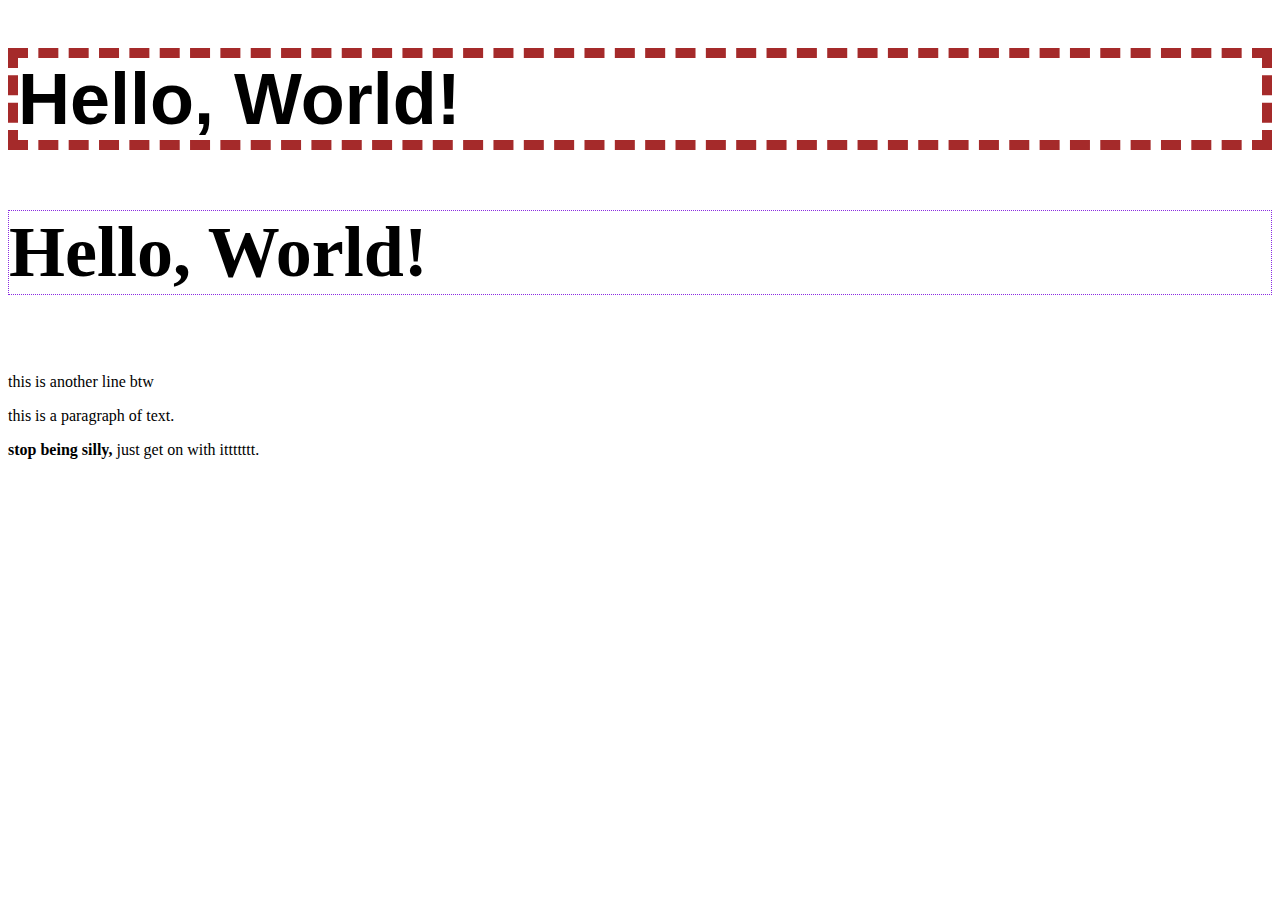
<file: index.html>
<!DOCTYPE html>

<html lang="en">
    <head>
        <title>This is Isaac's Website</title>
        <meta charset="utf-8">
        <link rel="stylesheet" href="style.css">

        <h1>Hello, World!</h1>

        <h2>Hello, World!</h2>

        <br>this is another line btw

        <p>this is a paragraph of text.<p> <strong>stop being silly,</strong> just get on with ittttttt.</p>

    </head>
    <body>
        
    </body>
</html>
</file>
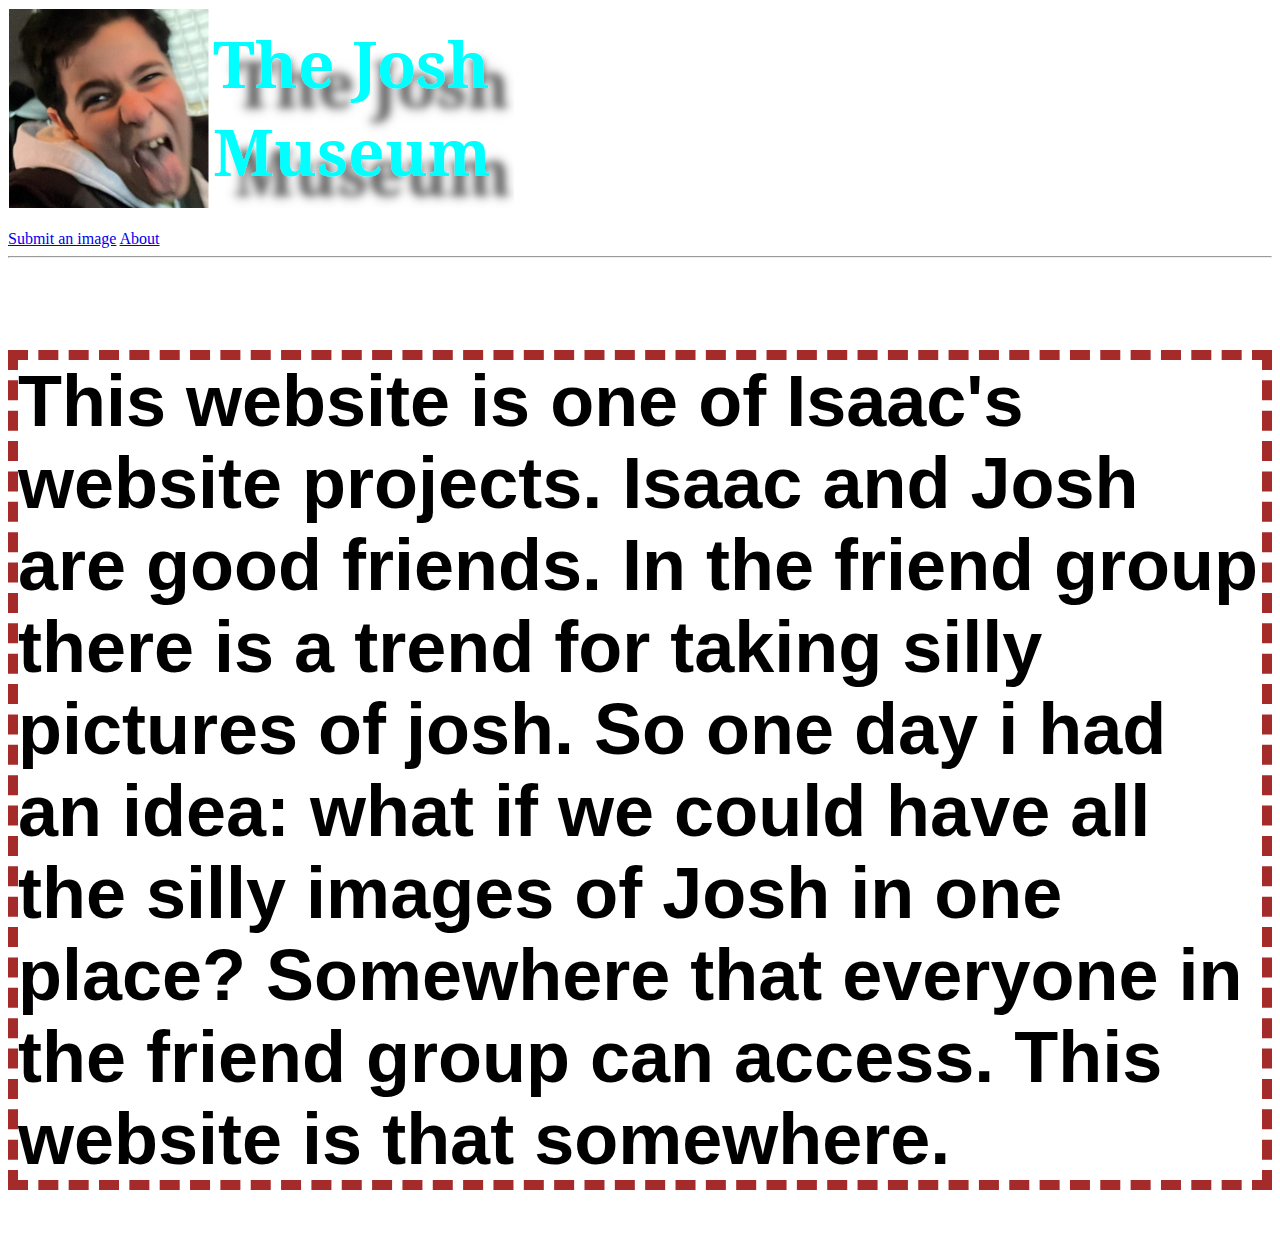
<file: about.html>
<!DOCTYPE html>
<html>
    <head>
        <title>The Josh Museum</title>
        <meta charset="utf-8">
        <link rel="stylesheet" href="style.css">
        <header><a href="index.html"><img src="img/logo.png" alt="Museum logo"></a></header>
        <br>
        <a href="contact.html">Submit an image</a>
        <a href="about.html">About</a>
        <hr><br><br>

        <h1>This website is one of Isaac's website projects.
             Isaac and Josh are good friends. In the friend group there is a trend for taking silly pictures of josh.
              So one day i had an idea: what if we could have all the silly images of Josh in one place?
               Somewhere that everyone in the friend group can access. This website is that somewhere. </h1>
    </head>
    <body>
        
    </body>
</html>
</file>
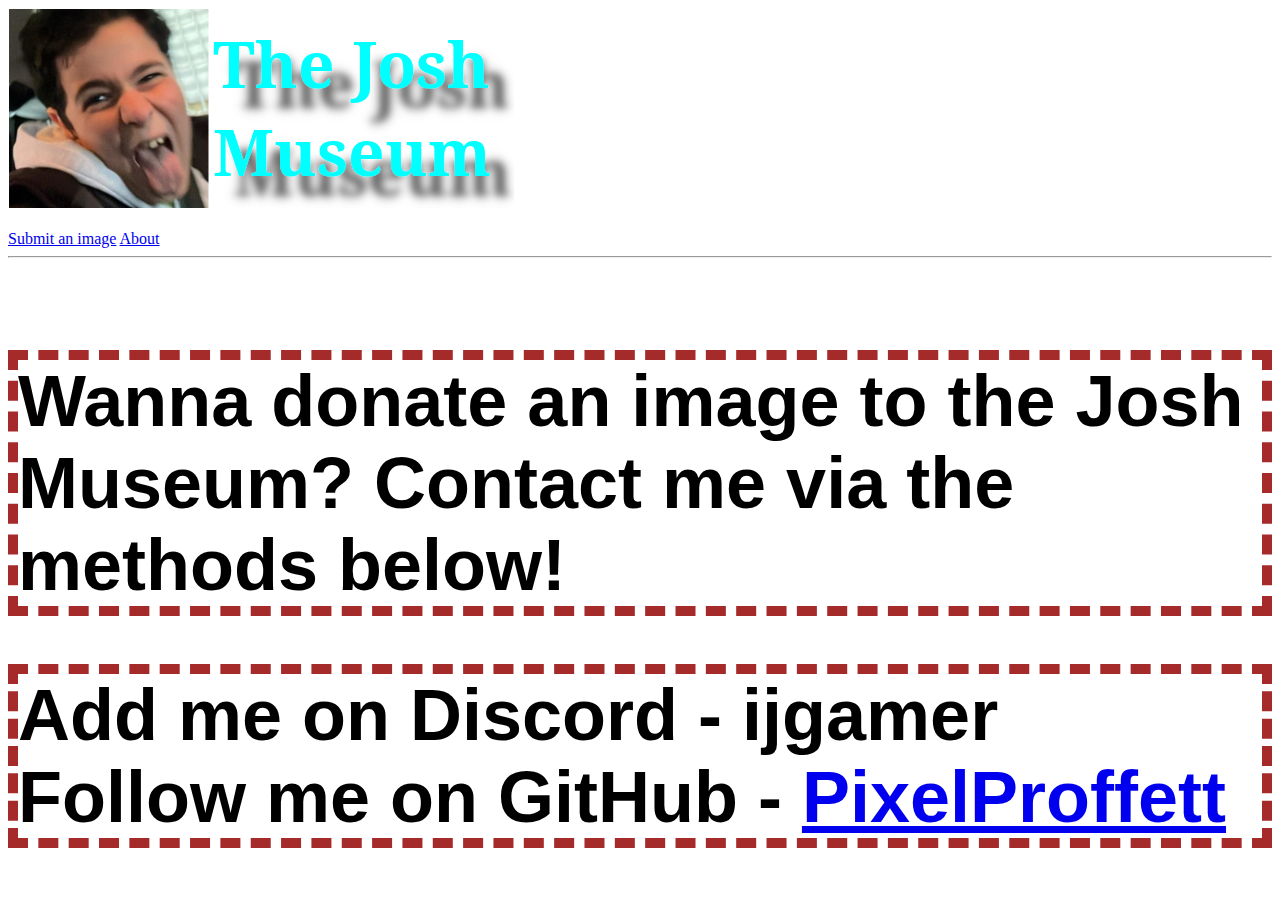
<file: contact.html>
<!DOCTYPE html>
<html>
    <head>
        <title>The Josh Museum</title>
        <meta charset="utf-8">
        <link rel="stylesheet" href="style.css">
        <header><a href="index.html"><img src="img/logo.png" alt="Museum logo"></a></header>
        <br>
        <a href="contact.html">Submit an image</a>
        <a href="about.html">About</a>
        <hr><br><br>

        <h1>Wanna donate an image to the Josh Museum? Contact me via the methods below!</h1>
        <h1>Add me on Discord - ijgamer <br> Follow me on GitHub - <a href="https://github.com/PixelProffett">PixelProffett</a></h1>
    </head>
    <body>
        
    </body>
</html>
</file>
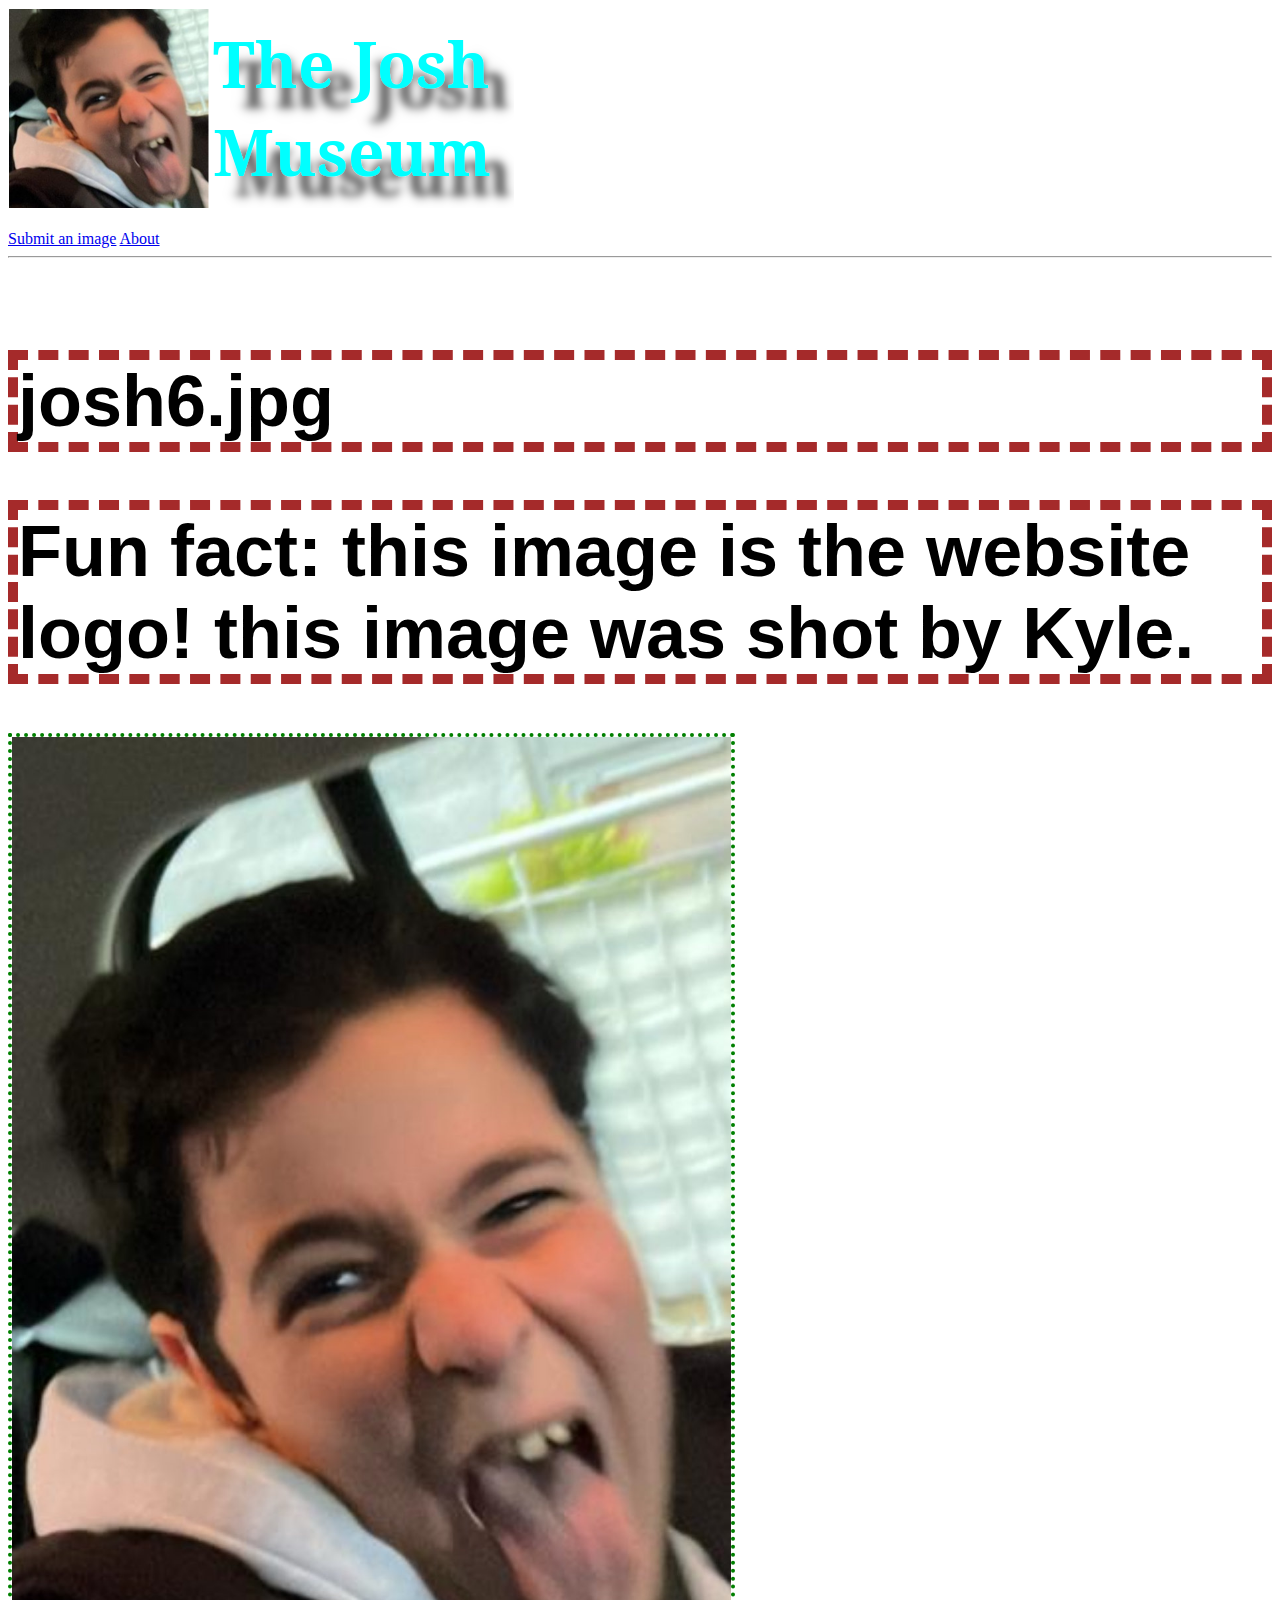
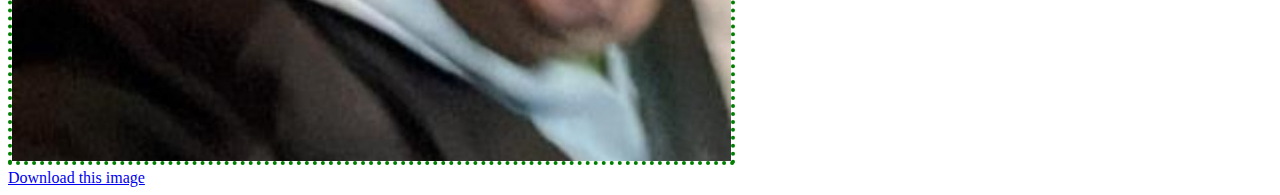
<file: josh6.html>
<!DOCTYPE html>
<html>
    <head>
        <title>The Josh Museum</title>
        <meta charset="utf-8">
        <link rel="stylesheet" href="style.css">
        <header><a href="index.html"><img src="img/logo.png" alt="Museum logo"></a></header>
        <br>
        <a href="contact.html">Submit an image</a>
        <a href="about.html">About</a>
        <hr><br><br>


        <h1>josh6.jpg</h1>
        <p><h1>Fun fact: this image is the website logo! this image was shot by Kyle.</h1></p>
        <img src="img/josh6.jpg" alt="another pic of josh :)" class="image-border" width=auto height="1024">
        <br>
        <a href="img/josh6.jpg" download="img/josh6.jpg">Download this image</a>
        
    </head>
    <body>

    </body>
</html>
</file>
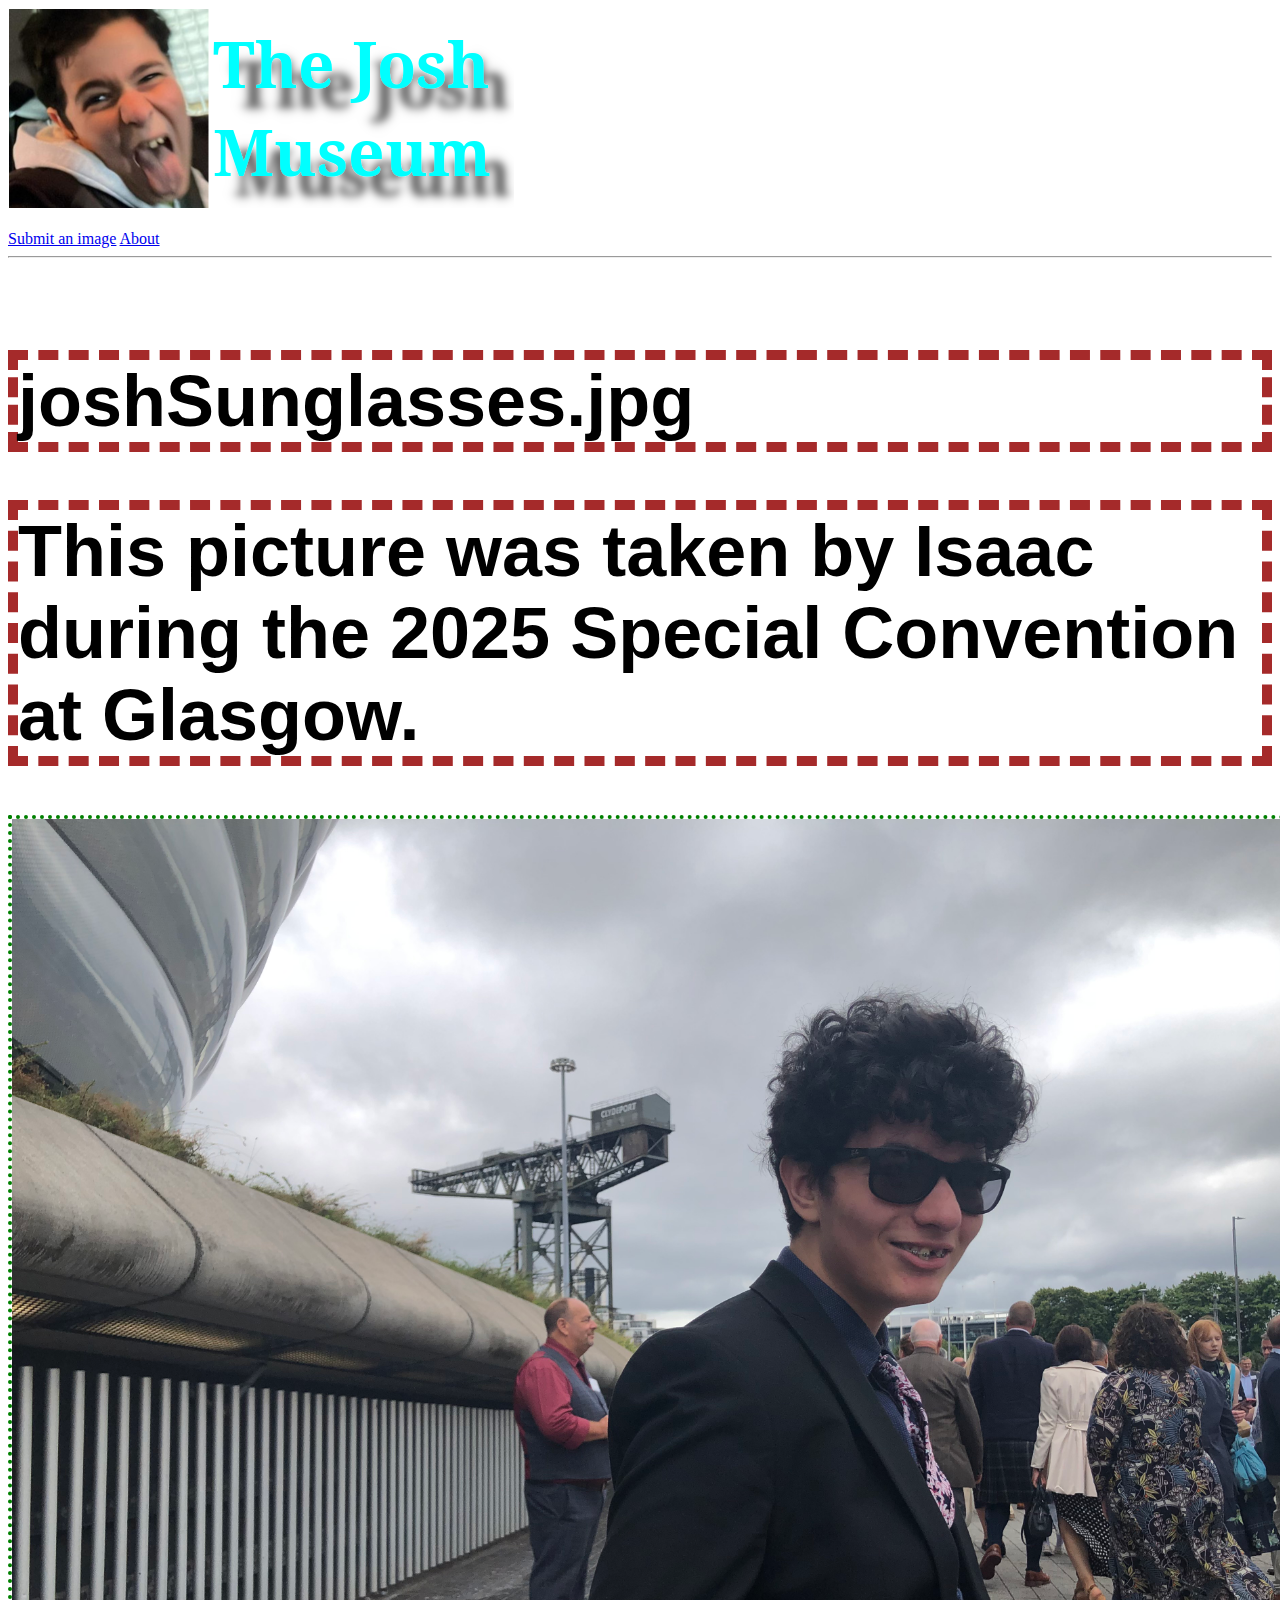
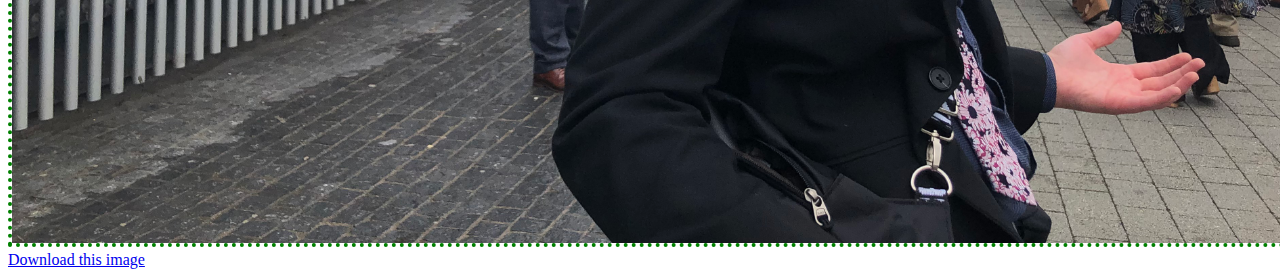
<file: joshSunglasses.html>
<!DOCTYPE html>
<html>
    <head>
        <title>The Josh Museum</title>
        <meta charset="utf-8">
        <link rel="stylesheet" href="style.css">
        <header><a href="index.html"><img src="img/logo.png" alt="Museum logo"></a></header>
        <br>
        <a href="contact.html">Submit an image</a>
        <a href="about.html">About</a>
        <hr><br><br>

        <h1>joshSunglasses.jpg</h1>
        <p><h1>This picture was taken by Isaac during the 2025 Special Convention at Glasgow.</h1></p>
        <img src="img/joshSunglasses.jpeg" alt="another pic of josh :)" class="image-border" width=auto height="1024">
        <br>
        <a href="img/joshSunglasses.jpeg" download="img/joshSunglasses.jpg">Download this image</a>
        
    </head>
    <body>
        
    </body>
</html>
</file>
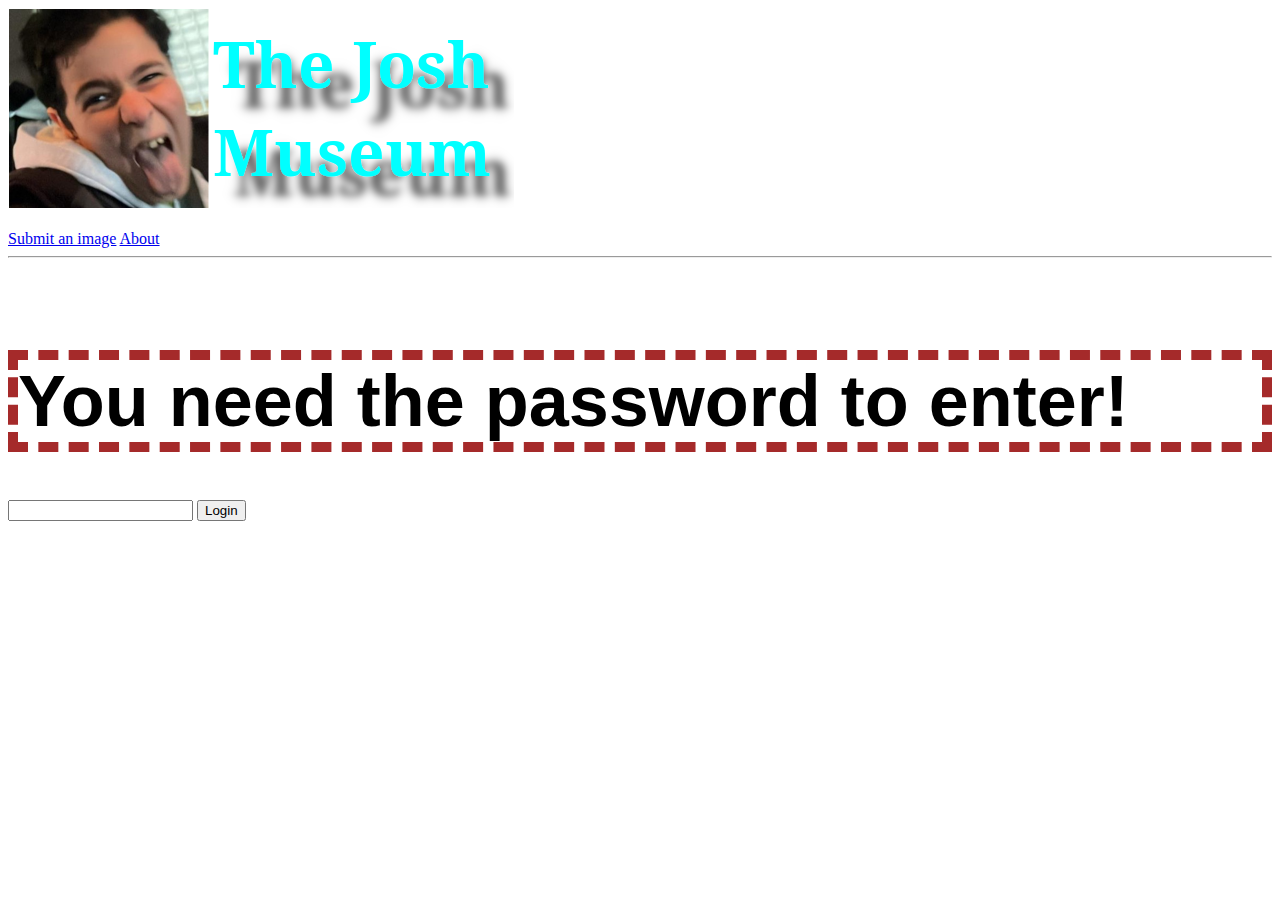
<file: login.html>
<!DOCTYPE html>
<html>
    <head>
        <title>The Josh Museum - Login</title>
        <meta charset="utf-8">
        <link rel="stylesheet" href="style.css">
        <header><a href="https://pixelproffett.github.io/"><img src="img/logo.png" alt="Museum logo"></a></header>
        <br>
        <a href="contact.html">Submit an image</a>
        <a href="about.html">About</a>
        <hr><br><br>

        <form>
            <h1>You need the password to enter!</h1>
            <input type="password" name="User Password" autocomplete="current-password">
            <button type="submit">Login</button>
        </form>
        
    </head>
    <body>

    </body>
</html>
</file>
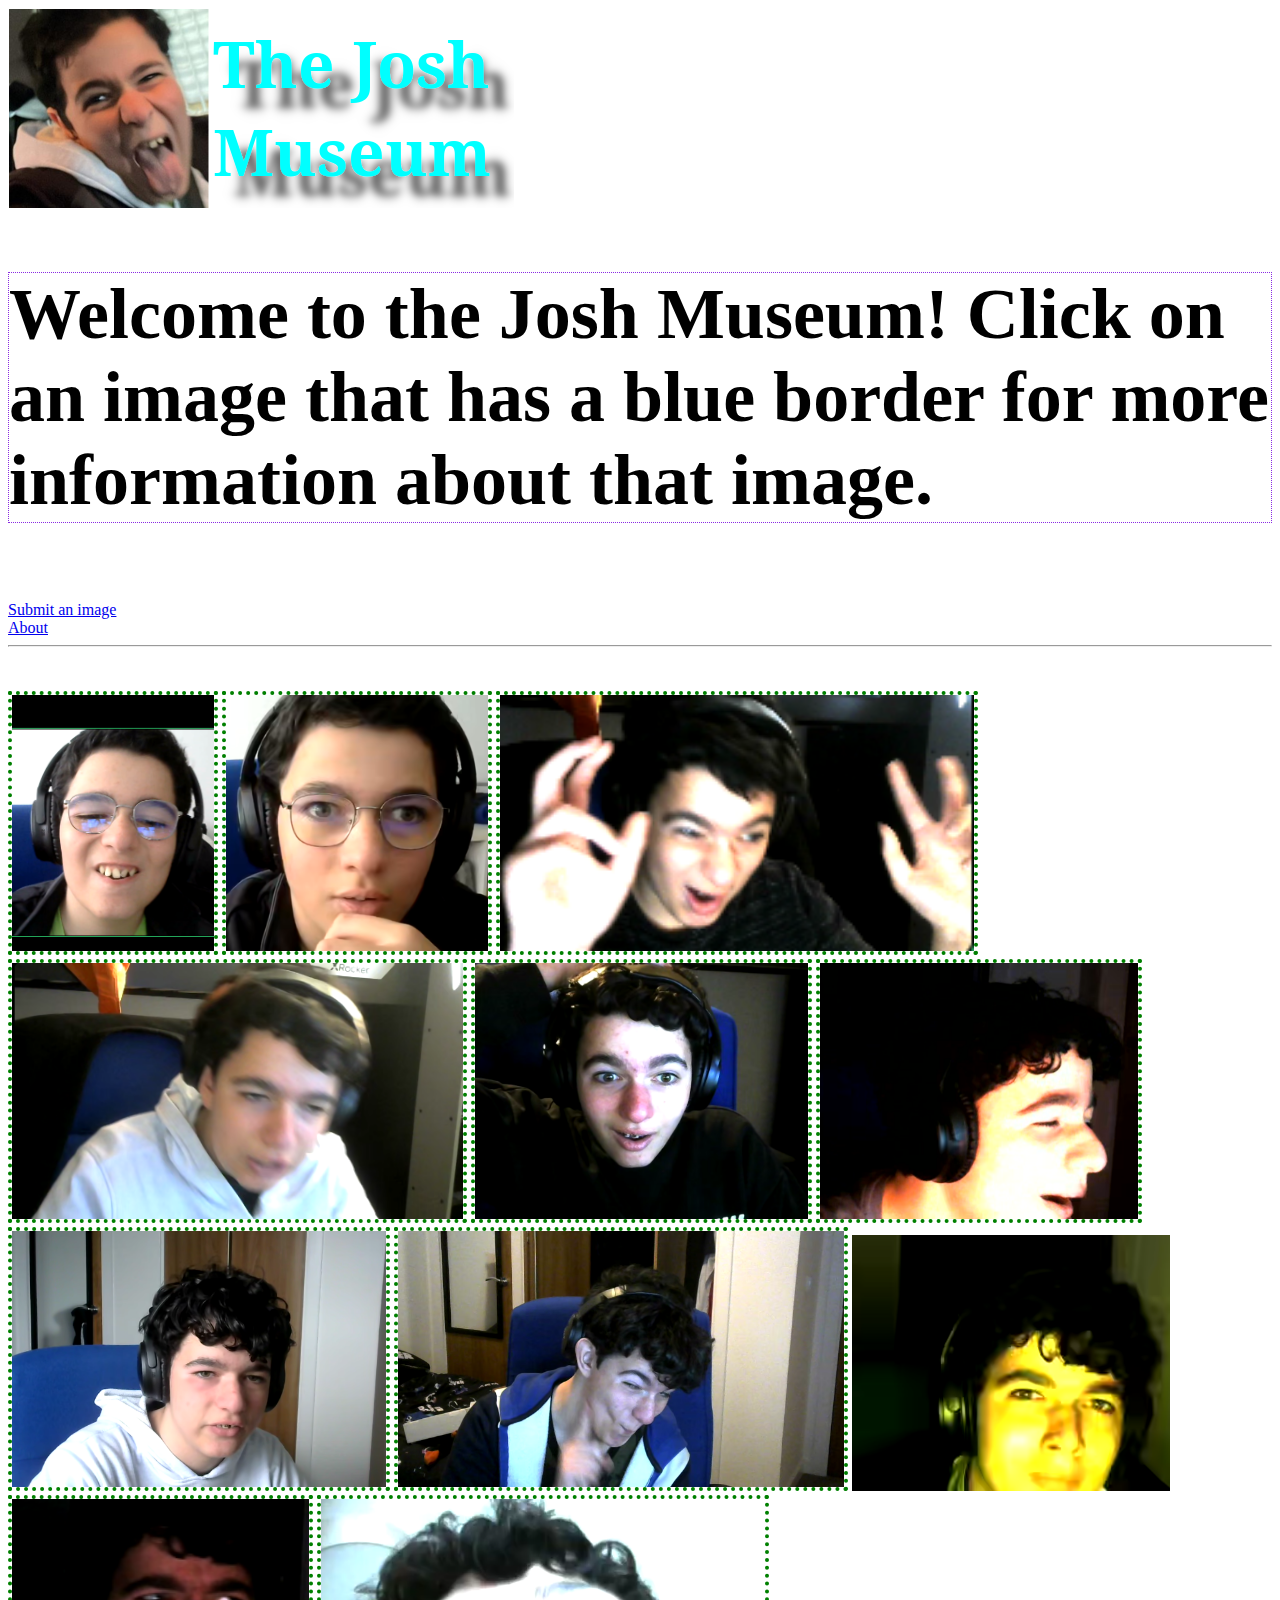
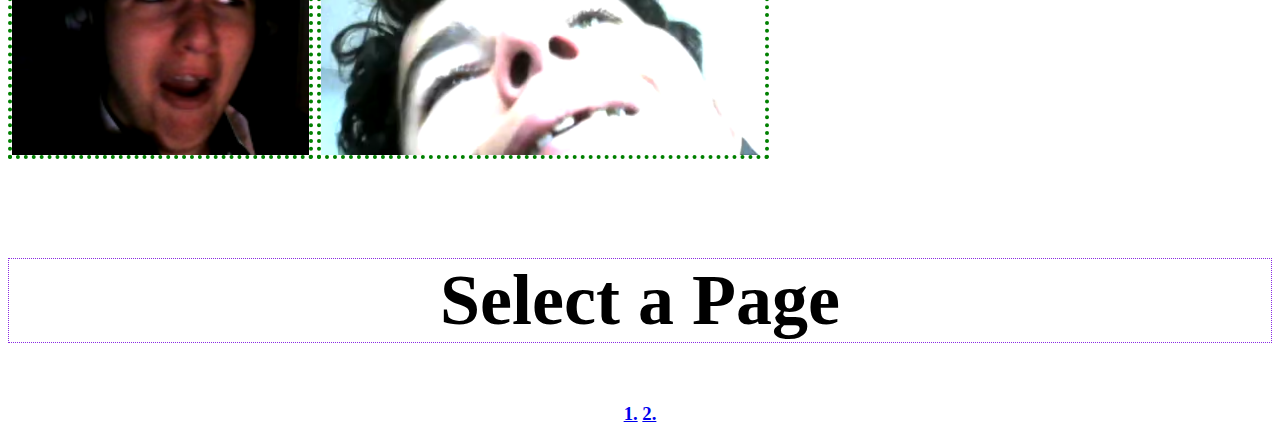
<file: page2.html>
<!DOCTYPE html>

<html lang="en">
    <head>
        <title>The Josh Museum</title>
        <meta charset="utf-8">
        <link rel="stylesheet" href="style.css">
        <header><a href="https://pixelproffett.github.io/"><img src="img/logo.png" alt="Museum logo"></a></header>
        <h2>Welcome to the Josh Museum! Click on an image that has a blue border for more information about that image.</h2>
        <br>
        <a href="infoPages/contact.html">Submit an image</a><br>
        <a href="infoPages/about.html">About</a>
        <hr>

        <link rel="icon" href="img/pagelogo.png">

        <main>
            <br><br>
        
            <img src="img(page2)/josh1.png" alt="picture of josh" class="image-border" width="auto" height="256">
            <img src="img(page2)/josh2.png" alt="picture of josh" class="image-border" width="auto" height="256">
            <img src="img(page2)/josh3.png" alt="picture of josh" class="image-border" width="auto" height="256">
            <img src="img(page2)/josh4.png" alt="picture of josh" class="image-border" width="auto" height="256">
            <img src="img(page2)/josh5.png" alt="picture of josh" class="image-border" width="auto" height="256">
            <img src="img(page2)/josh6.png" alt="picture of josh" class="image-border" width="auto" height="256">
            <img src="img(page2)/josh7.png" alt="picture of josh" class="image-border" width="auto" height="256">
            <img src="img(page2)/josh8.png" alt="picture of josh" class="image-border" width="auto" height="256">

            <a href="infoPages/josh9.html"><img src="img(page2)/josh9.png" alt="picture of josh" class="image-border1" width="auto" height="256"></a>
            

            <img src="img(page2)/josh10.png" alt="picture of josh" class="image-border" width="auto" height="256">
            <img src="img(page2)/josh11.png" alt="picture of josh" class="image-border" width="auto" height="256">

            <br><br><br>
            <center>
                <h2>Select a Page</h2><h3>
                <a href="index.html">1.</a>
                <a href="page2.html">2.</a></h3>
            </center>
            <footer>
            </footer>
        </main>

    </head>

    <body>
        
    </body>
</html>
</file>
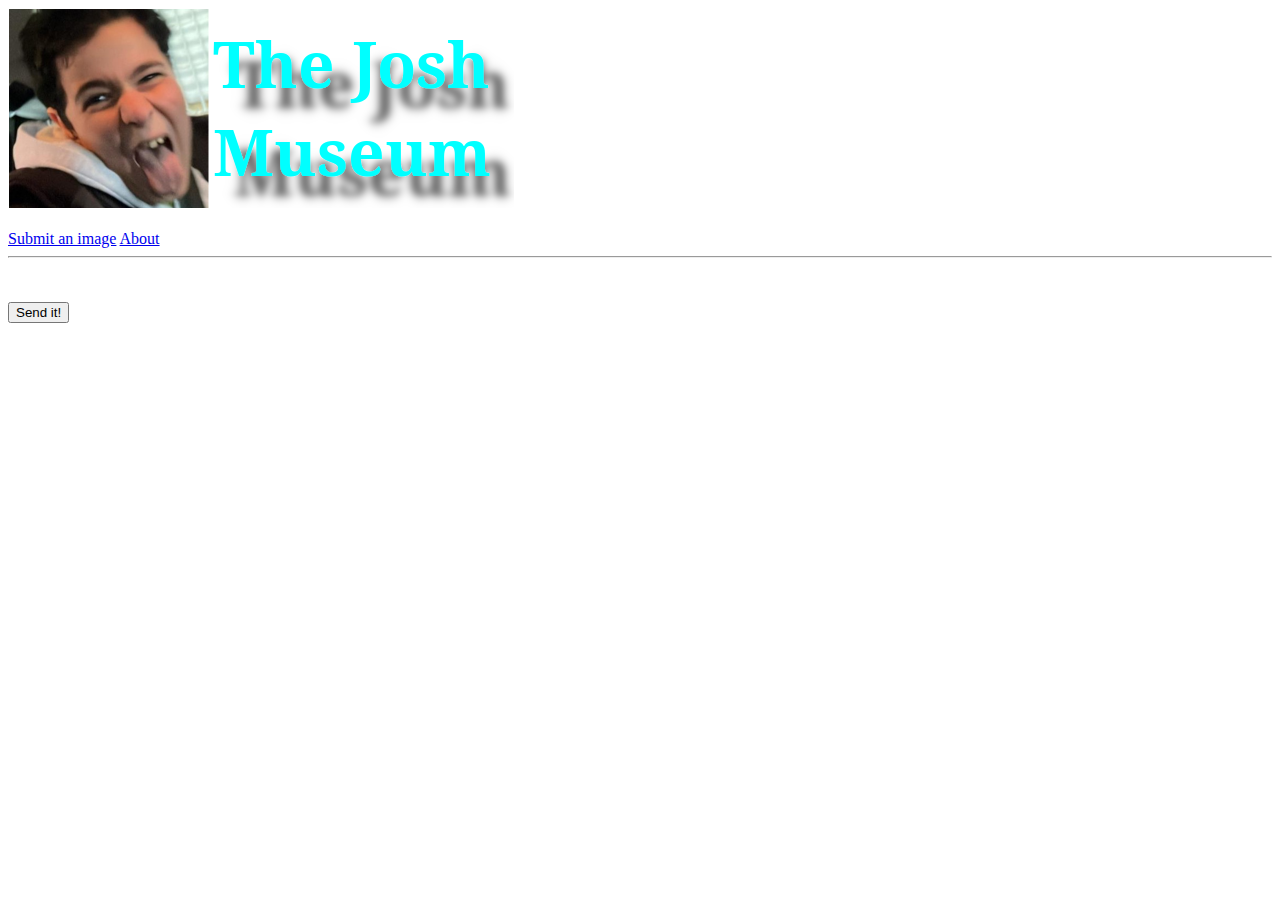
<file: submit.html>
<!DOCTYPE html>
<html>
    <head>
        <title>The Josh Museum</title>
        <meta charset="utf-8">
        <link rel="stylesheet" href="style.css">
        <header><a href="index.html"><img src="img/logo.png" alt="Museum logo"></a></header>
        <br>
        <a href="contact.html">Submit an image</a>
        <a href="about.html">About</a>
        <hr><br><br>

        <form>
            <button type="submit">Send it!</button>
        </form>
    </head>
    <body>
        
    </body>
</html>
</file>
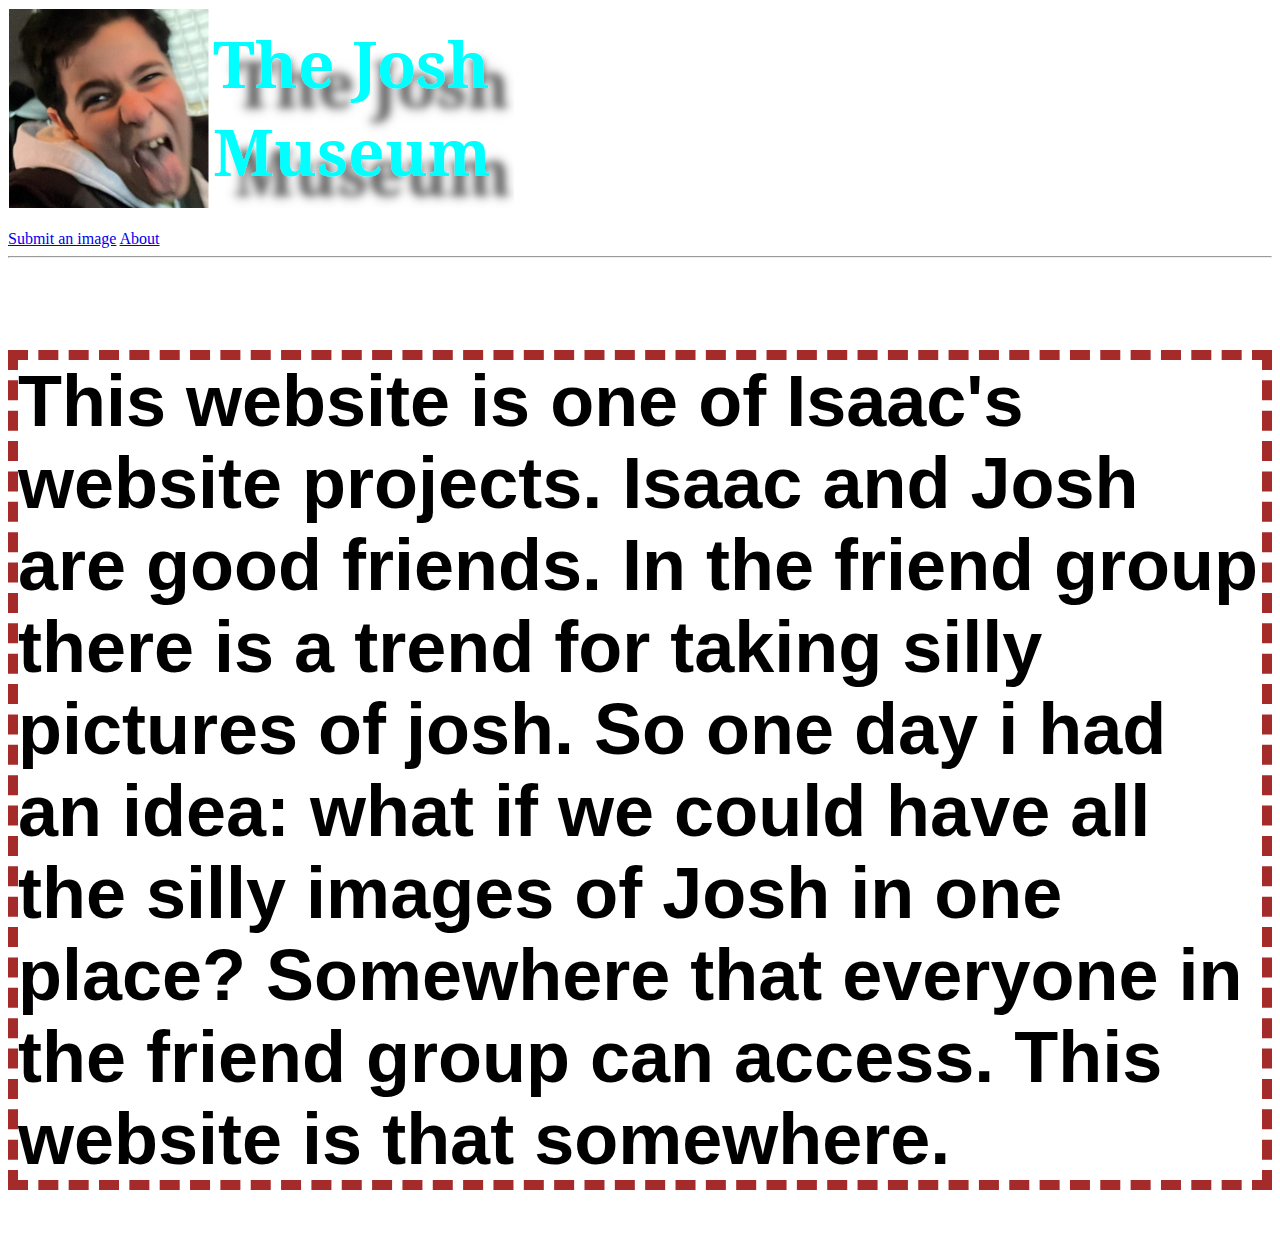
<file: infoPages/about.html>
<!DOCTYPE html>
<html>
    <head>
        <title>The Josh Museum</title>
        <meta charset="utf-8">
        <link rel="stylesheet" href="../style.css">
        <header><a href="../index.html"><img src="../img/logo.png" alt="Museum logo"></a></header>
        <br>
        <a href="contact.html">Submit an image</a>
        <a href="about.html">About</a>
        <hr><br><br>

        <h1>This website is one of Isaac's website projects.
             Isaac and Josh are good friends. In the friend group there is a trend for taking silly pictures of josh.
              So one day i had an idea: what if we could have all the silly images of Josh in one place?
               Somewhere that everyone in the friend group can access. This website is that somewhere. </h1>
    </head>
    <body>
        
    </body>
</html>
</file>
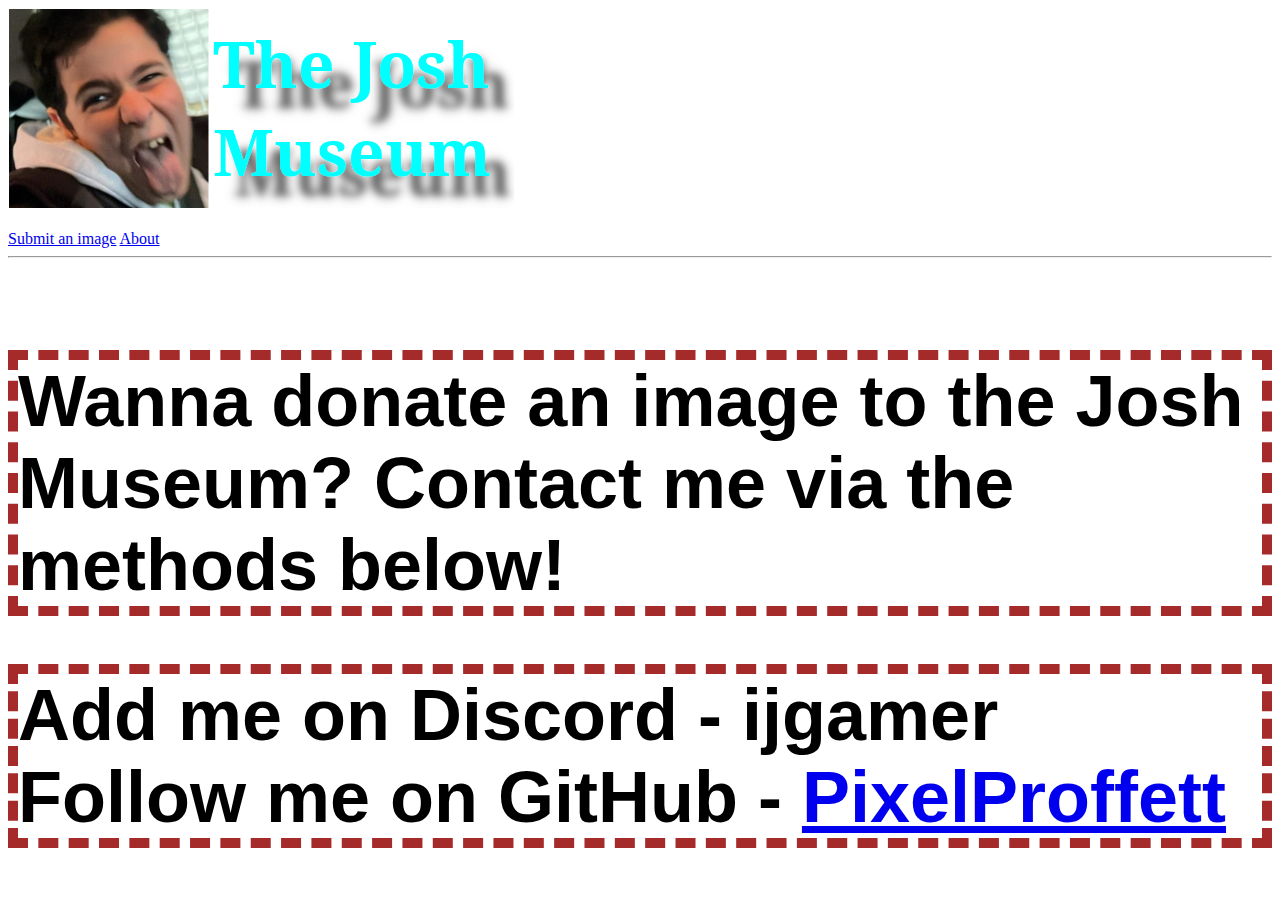
<file: infoPages/contact.html>
<!DOCTYPE html>
<html>
    <head>
        <title>The Josh Museum</title>
        <meta charset="utf-8">
        <link rel="stylesheet" href="../style.css">
        <header><a href="../index.html"><img src="../img/logo.png" alt="Museum logo"></a></header>
        <br>
        <a href="contact.html">Submit an image</a>
        <a href="about.html">About</a>
        <hr><br><br>

        <h1>Wanna donate an image to the Josh Museum? Contact me via the methods below!</h1>
        <h1>Add me on Discord - ijgamer <br> Follow me on GitHub - <a href="https://github.com/PixelProffett">PixelProffett</a></h1>
    </head>
    <body>
        
    </body>
</html>
</file>
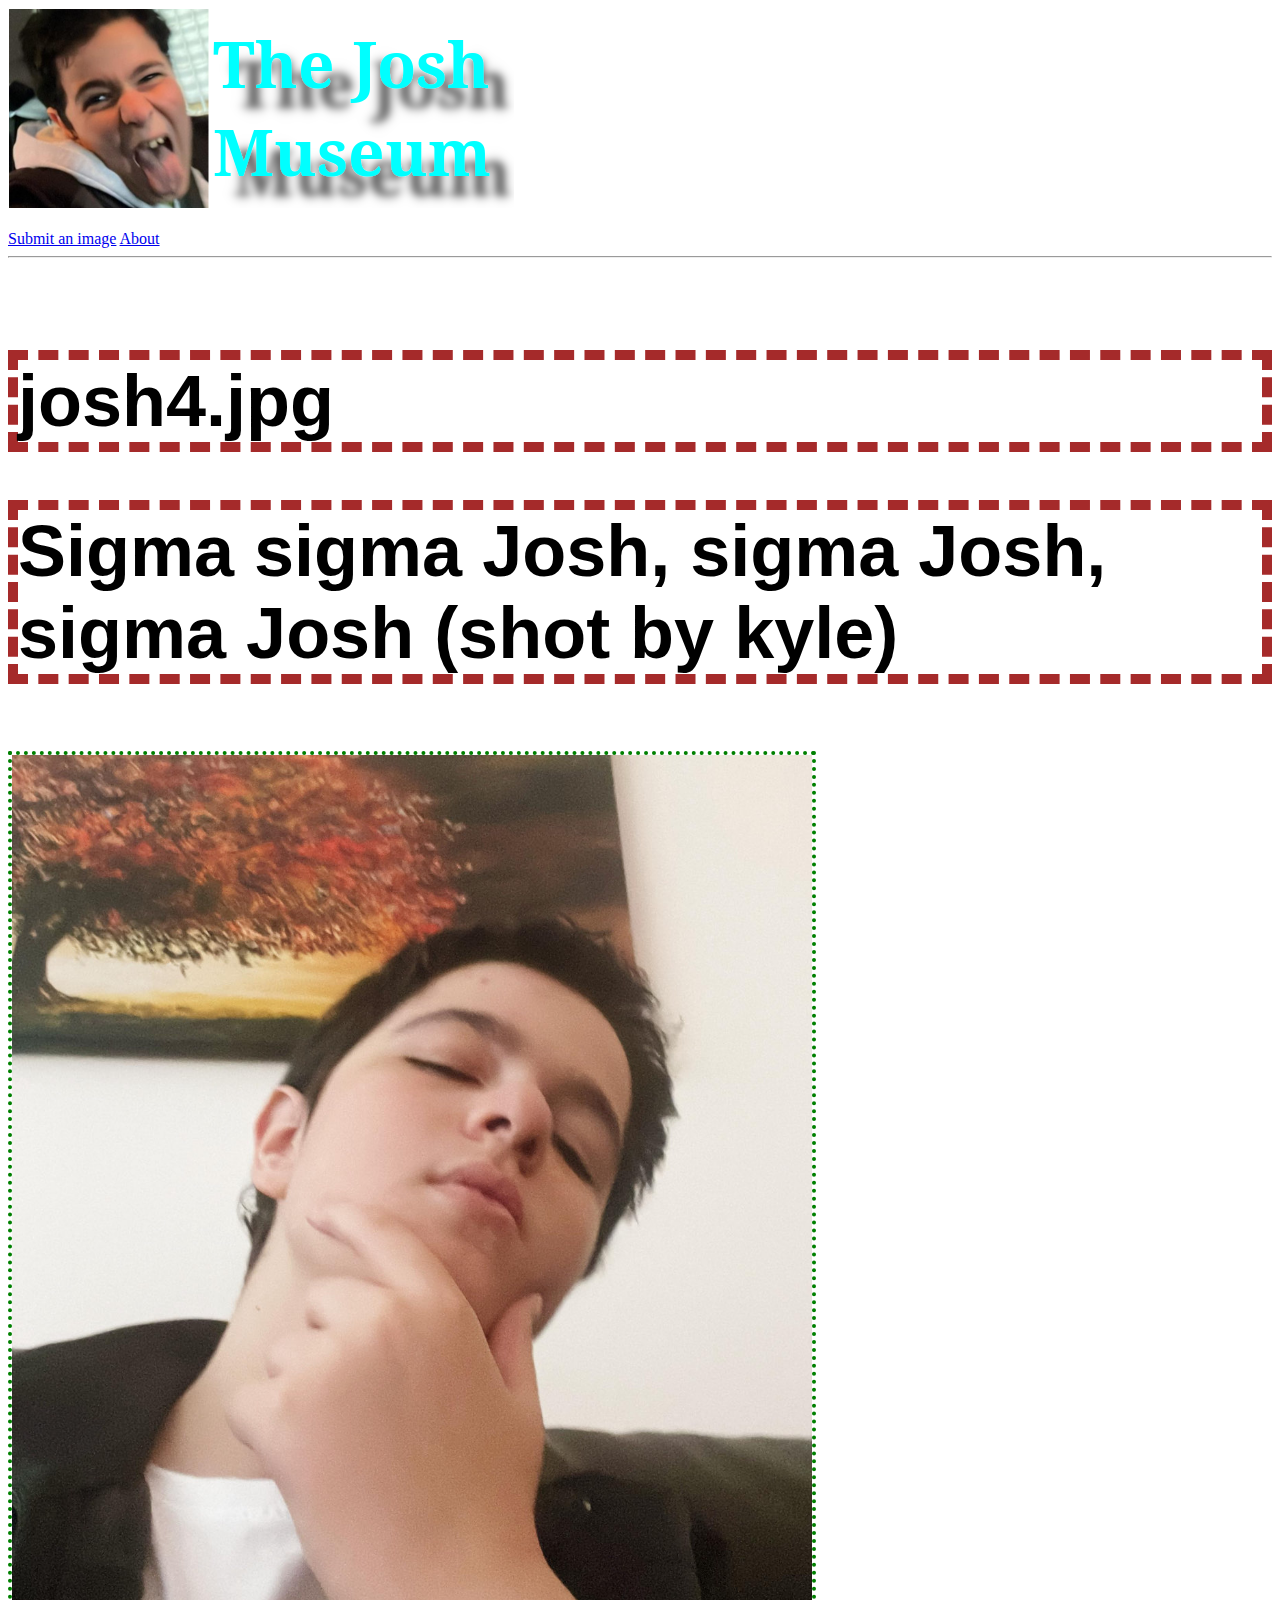
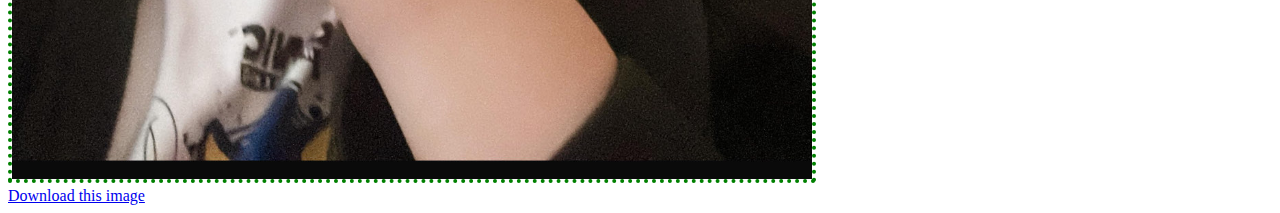
<file: infoPages/josh4.html>
<!DOCTYPE html>
<html>
    <head>
        <title>The Josh Museum</title>
        <meta charset="utf-8">
        <link rel="stylesheet" href="../style.css">
        <header><a href="../index.html"><img src="../img/logo.png" alt="Museum logo"></a></header>
        <br>
        <a href="contact.html">Submit an image</a>
        <a href="about.html">About</a>
        <hr><br><br>


        <h1>josh4.jpg</h1>
        <p><h1>Sigma sigma Josh, sigma Josh, sigma Josh (shot by kyle)</h1></p><br>
        <img src="../img/josh4.jpg" alt="sigma josh" class="image-border" width=auto height="1024">
        <br>
        <a href="../img/josh4.jpg" download="../img/josh4.jpg">Download this image</a>
        
    </head>
    <body>

    </body>
</html>
</file>
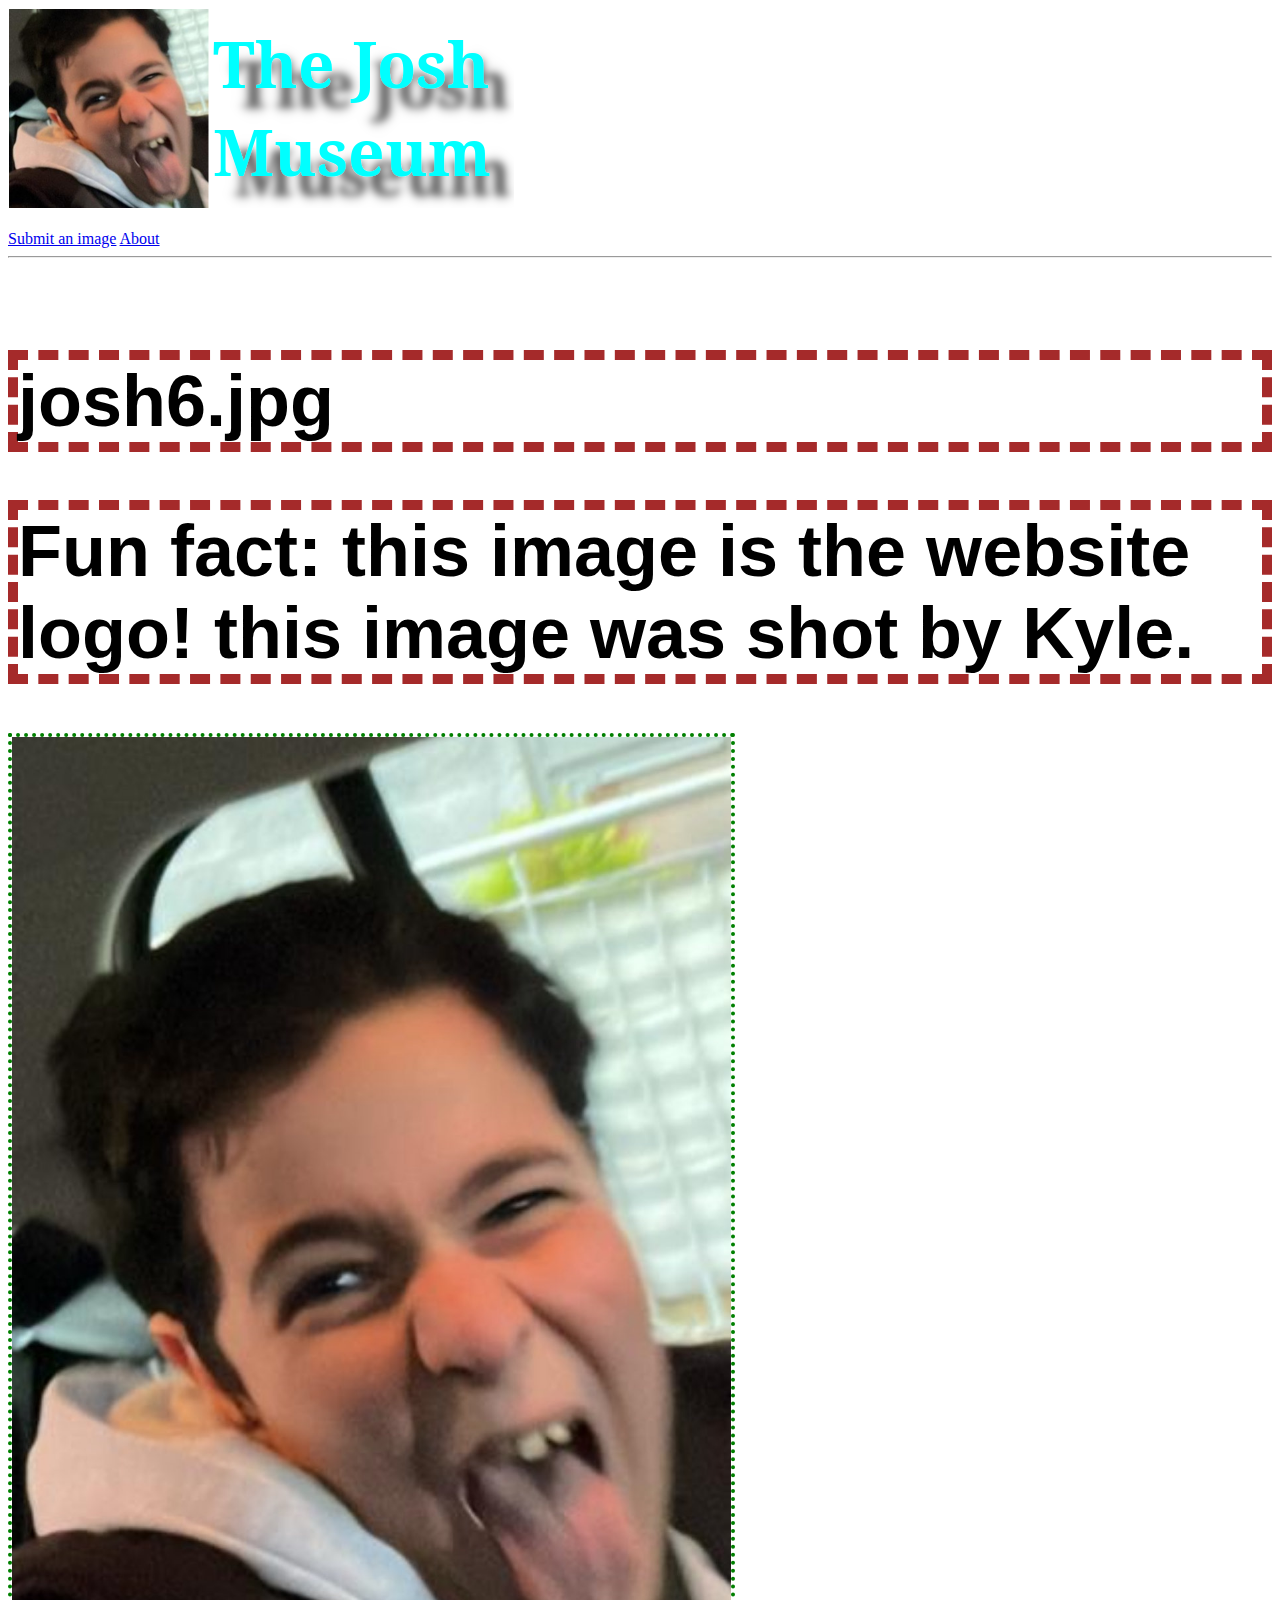
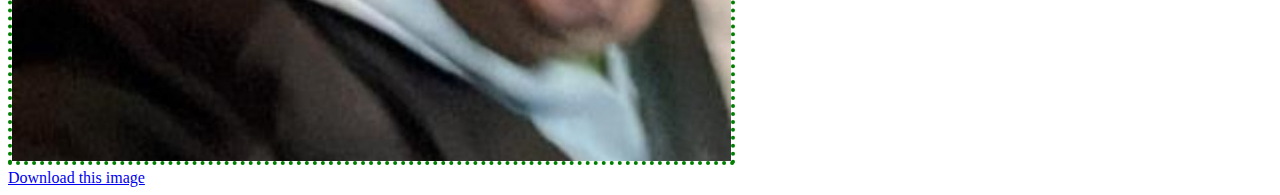
<file: infoPages/josh6.html>
<!DOCTYPE html>
<html>
    <head>
        <title>The Josh Museum</title>
        <meta charset="utf-8">
        <link rel="stylesheet" href="../style.css">
        <header><a href="../index.html"><img src="../img/logo.png" alt="Museum logo"></a></header>
        <br>
        <a href="contact.html">Submit an image</a>
        <a href="about.html">About</a>
        <hr><br><br>


        <h1>josh6.jpg</h1>
        <p><h1>Fun fact: this image is the website logo! this image was shot by Kyle.</h1></p>
        <img src="../img/josh6.jpg" alt="another pic of josh :)" class="image-border" width=auto height="1024">
        <br>
        <a href="../img/josh6.jpg" download="img/josh6.jpg">Download this image</a>
        
    </head>
    <body>

    </body>
</html>
</file>
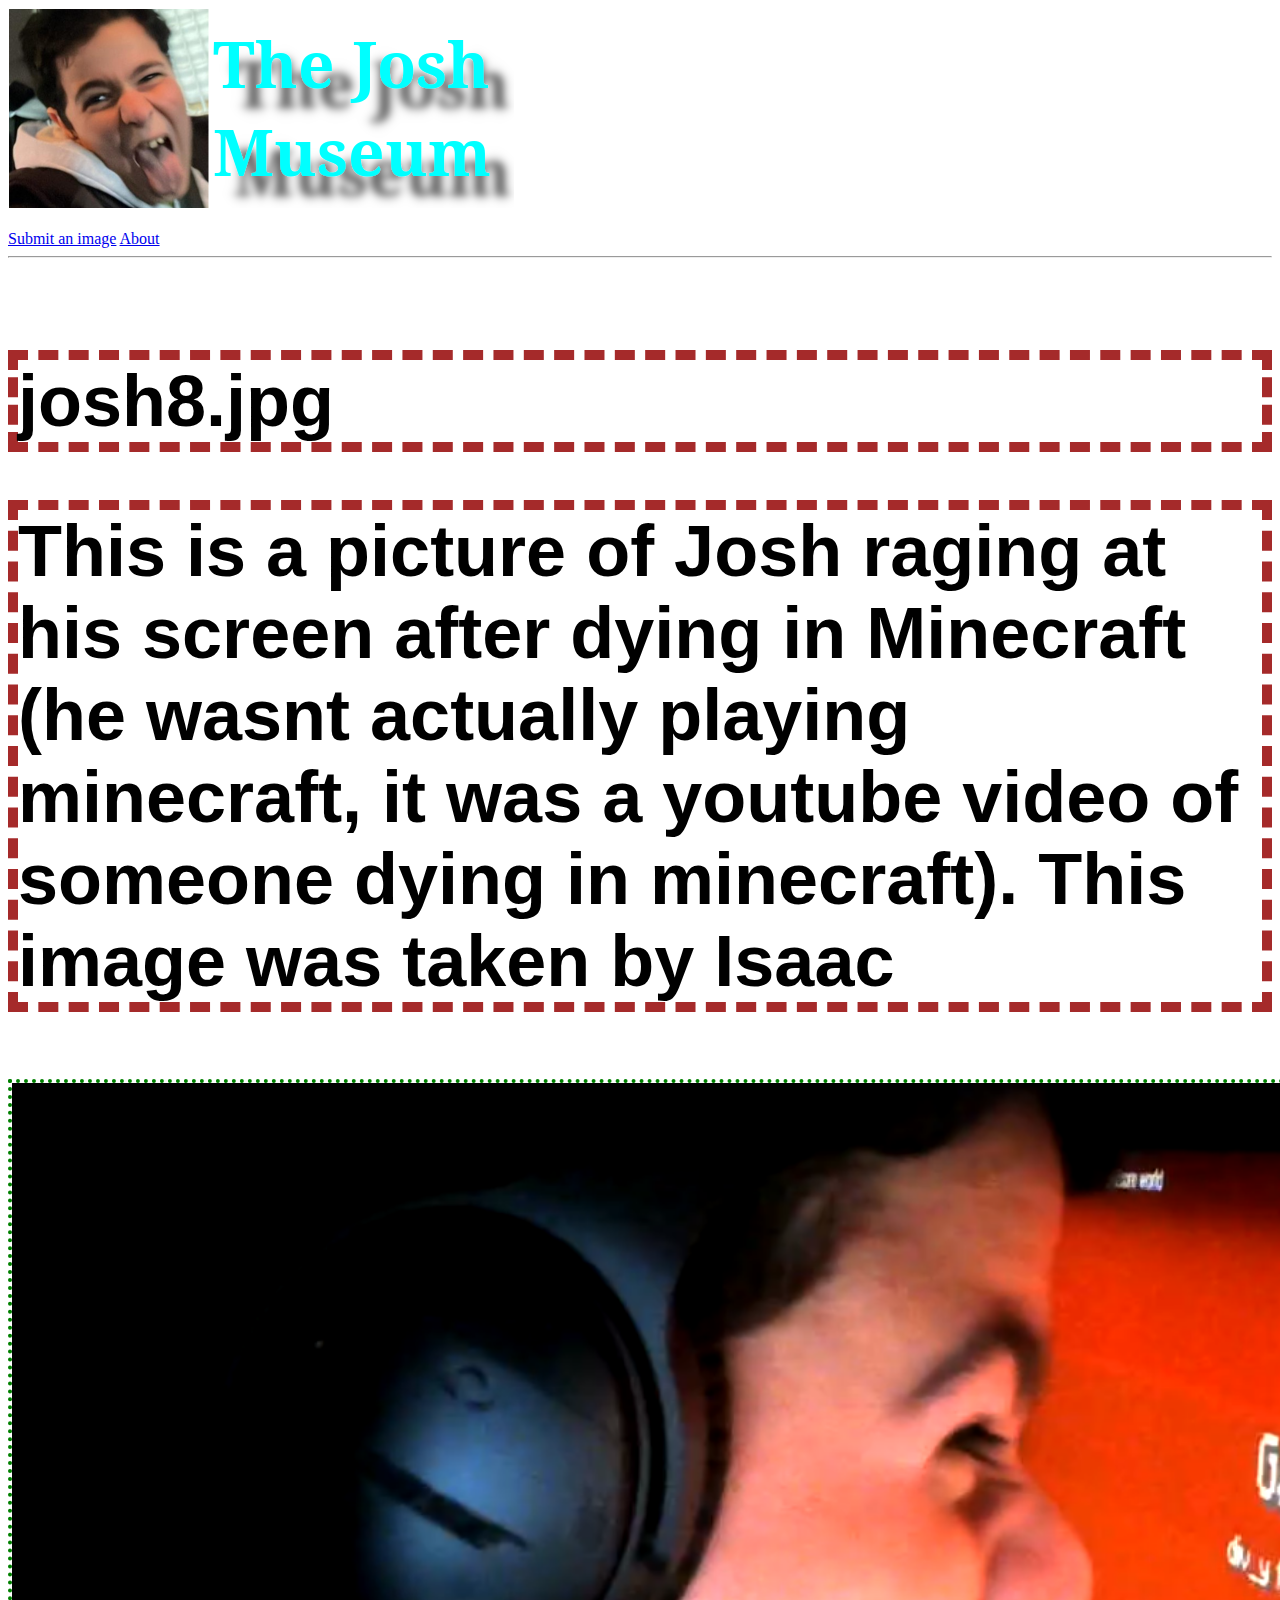
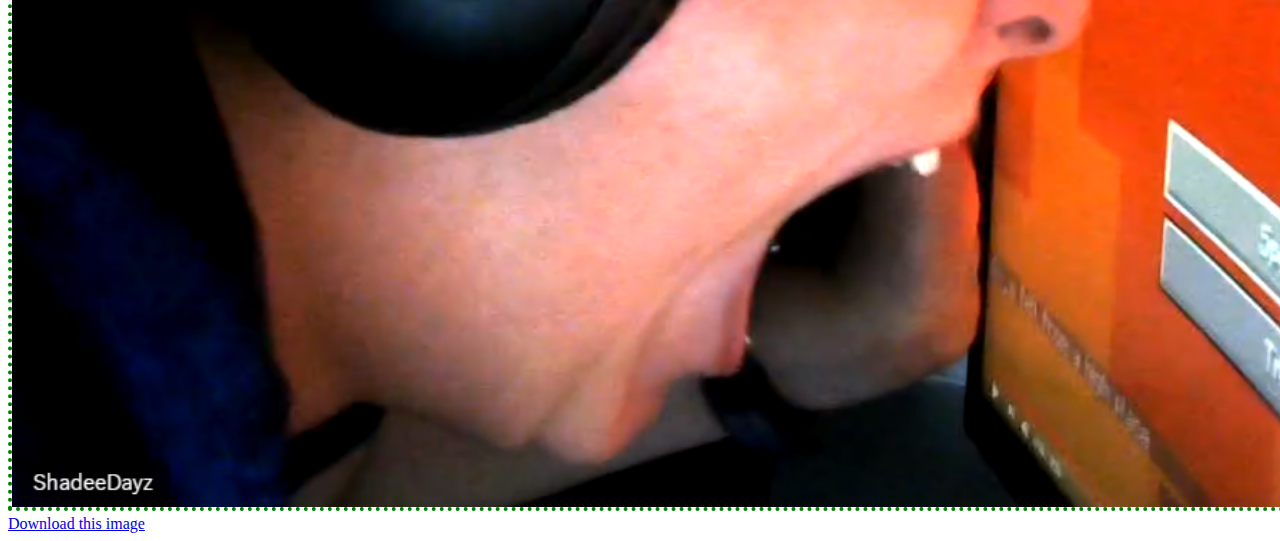
<file: infoPages/josh8.html>
<!DOCTYPE html>
<html>
    <head>
        <title>The Josh Museum</title>
        <meta charset="utf-8">
        <link rel="stylesheet" href="../style.css">
        <header><a href="../index.html"><img src="../img/logo.png" alt="Museum logo"></a></header>
        <br>
        <a href="contact.html">Submit an image</a>
        <a href="about.html">About</a>
        <hr><br><br>


        <h1>josh8.jpg</h1>
        <p><h1>This is a picture of Josh raging at his screen after dying in Minecraft (he wasnt actually playing minecraft, it was a youtube video of someone dying in minecraft). This image was taken by Isaac</h1></p><br>
        <img src="../img/josh8.png" alt="another pic of josh" class="image-border" width=auto height="1024">
        <br>
        <a href="../img/josh8.png" download="../img/josh8.png">Download this image</a>
        
    </head>
    <body>

    </body>
</html>
</file>
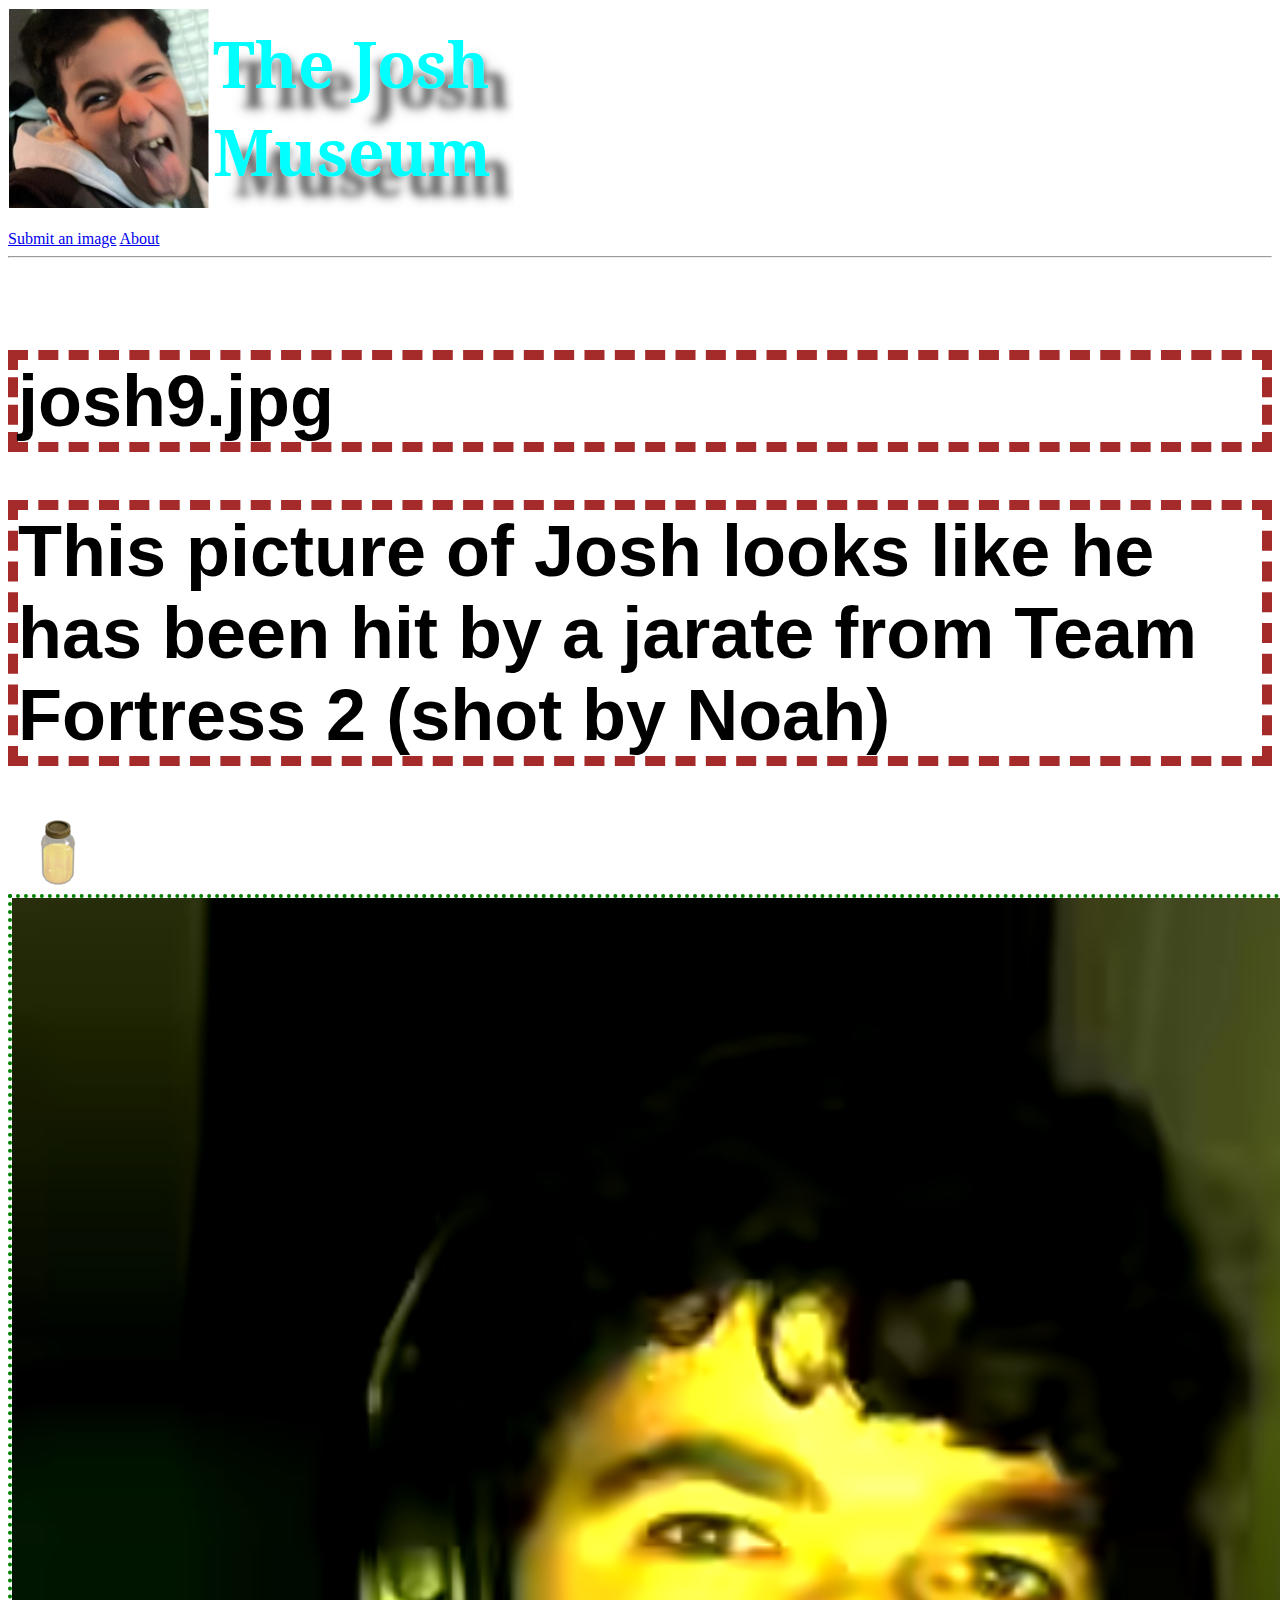
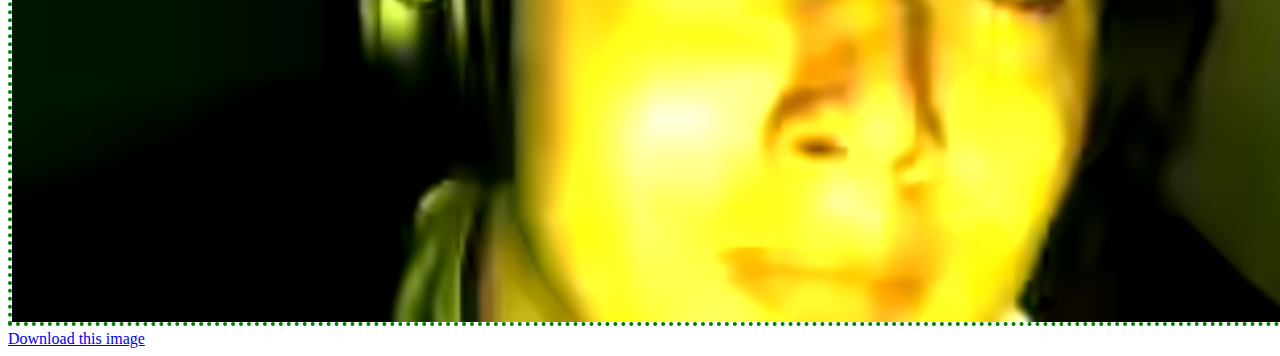
<file: infoPages/josh9.html>
<!DOCTYPE html>
<html>
    <head>
        <title>The Josh Museum</title>
        <meta charset="utf-8">
        <link rel="stylesheet" href="../style.css">
        <header><a href="../index.html"><img src="../img/logo.png" alt="Museum logo"></a></header>
        <br>
        <a href="contact.html">Submit an image</a>
        <a href="about.html">About</a>
        <hr><br><br>


        <h1>josh9.jpg</h1>
        <p><h1>This picture of Josh looks like he has been hit by a jarate from Team Fortress 2 (shot by Noah)</h1></p><img src="../img(page2)/jarate.png" alt="jarate" class="inline-image"><br>
        <img src="../img(page2)/josh9.png" alt="another pic of josh :)" class="image-border" width=auto height="1024">
        <br>
        <a href="../img(page2)/josh9.png" download="../img(page2)/josh9.png">Download this image</a>
        
    </head>
    <body>

    </body>
</html>
</file>
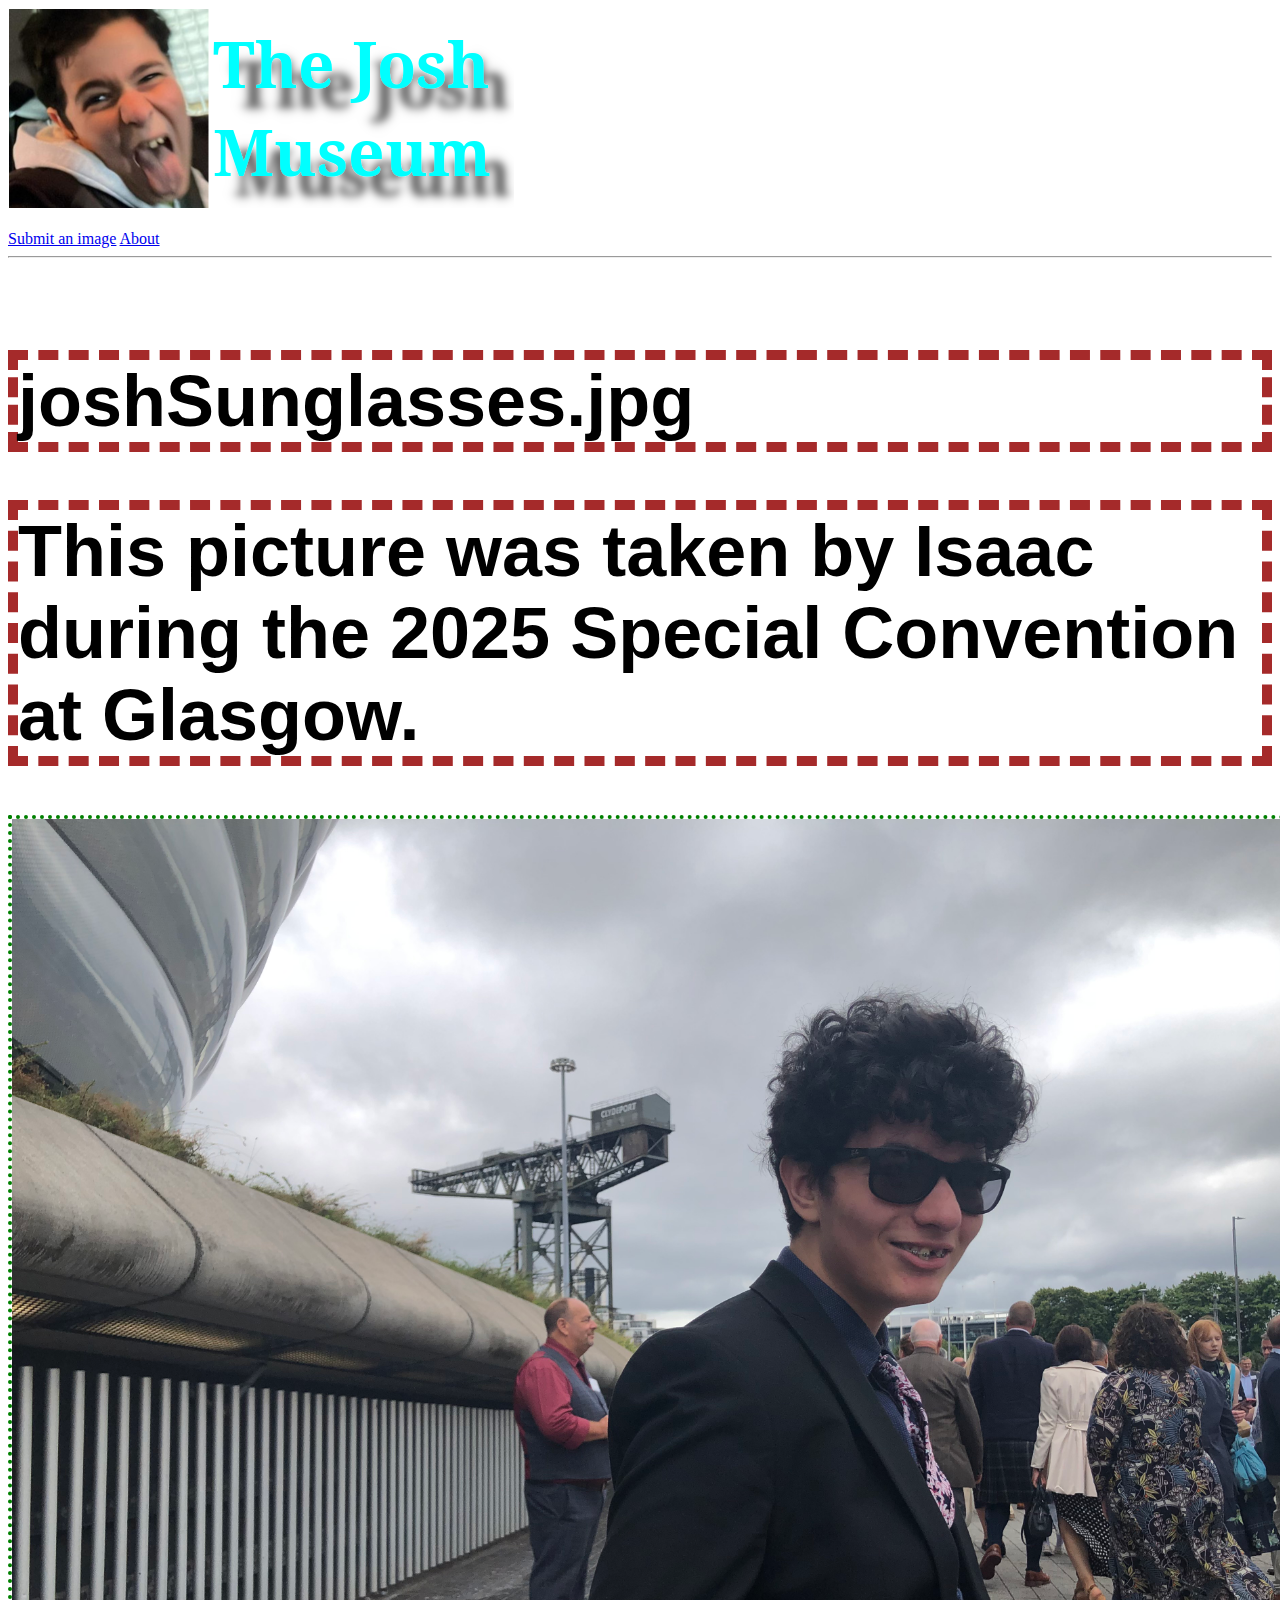
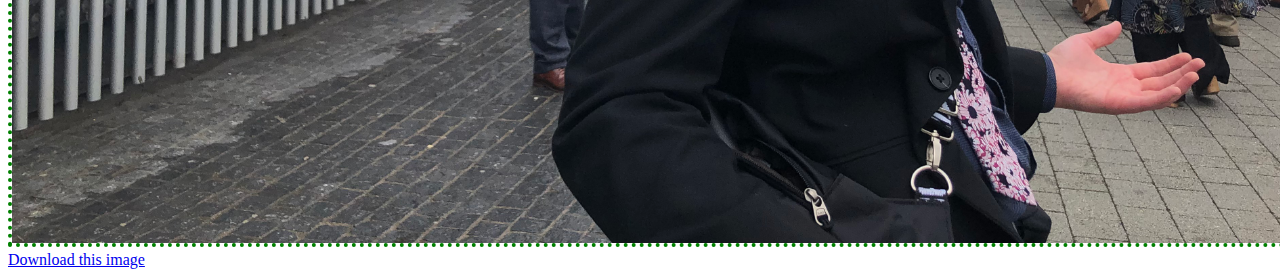
<file: infoPages/joshSunglasses.html>
<!DOCTYPE html>
<html>
    <head>
        <title>The Josh Museum</title>
        <meta charset="utf-8">
        <link rel="stylesheet" href="../style.css">
        <header><a href="../index.html"><img src="../img/logo.png" alt="Museum logo"></a></header>
        <br>
        <a href="contact.html">Submit an image</a>
        <a href="about.html">About</a>
        <hr><br><br>

        <h1>joshSunglasses.jpg</h1>
        <p><h1>This picture was taken by Isaac during the 2025 Special Convention at Glasgow.</h1></p>
        <img src="../img/joshSunglasses.jpeg" alt="another pic of josh :)" class="image-border" width=auto height="1024">
        <br>
        <a href="../img/joshSunglasses.jpeg" download="../img/joshSunglasses.jpg">Download this image</a>
        
    </head>
    <body>
        
    </body>
</html>
</file>
<file: style.css>
h1 {
    font-size: 72px;
    font-family:sans-serif;
    border-color: brown;
    border-style:dashed;
    border-width: 10px;
}
h2 {
    font-size: 72px;
    font-family:serif;
    border-width: 1px;
    border-color:blueviolet;
    border-style:dotted;
}
.image-border {
    border: 4px dotted green;
}
</file>
